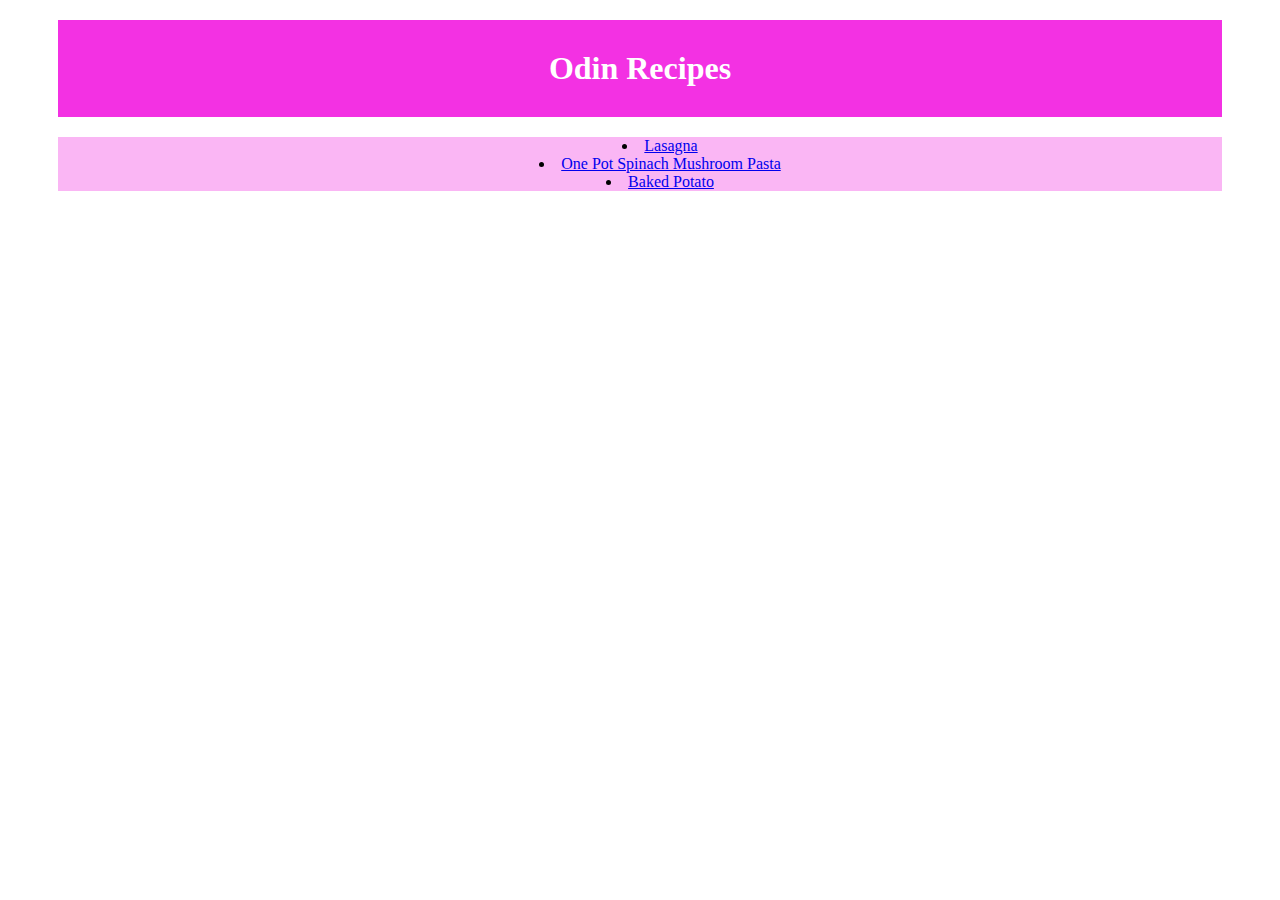
<file: index.html>
<!DOCTYPE html>
<html lang="en">
    <head>
        <meta charset="UTF-8">
        <title>Recipes</title>
        <link rel="stylesheet" href="style.css">
    </head>
    <body>
        <h1 id="title">Odin Recipes</h1>
        <ul class="recipes">
            <li><a href="recipes/lasagna.html">Lasagna</a></li>
            <li><a href="recipes/onepotpasta.html">One Pot Spinach Mushroom Pasta</a></li>
            <li><a href="recipes/bakedpotato.html">Baked Potato</a></li>
        </ul>
    </body>
</html>
</file>
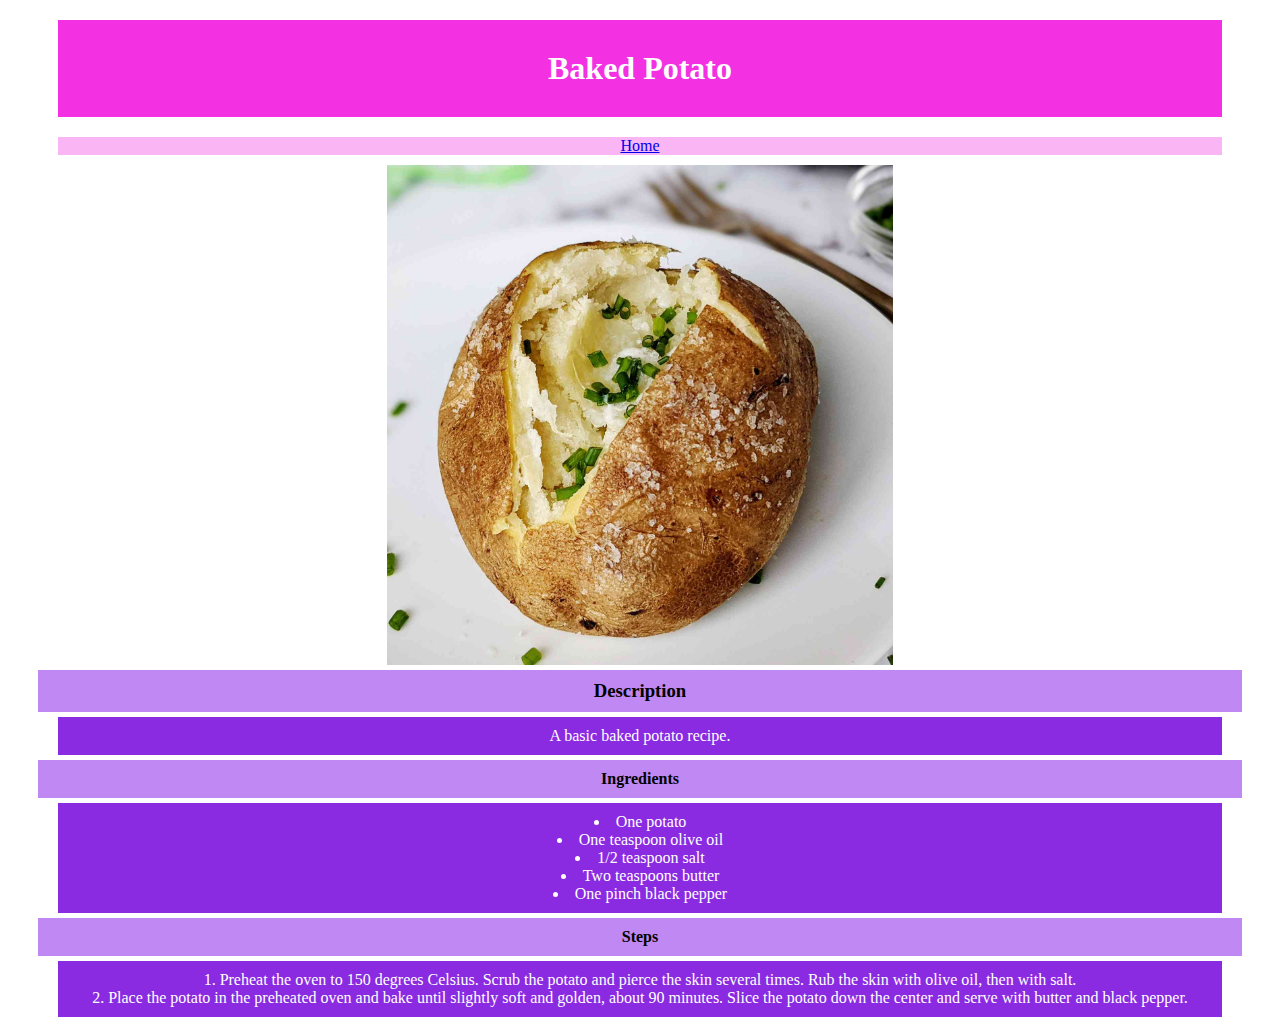
<file: recipes/bakedpotato.html>
<!DOCTYPE html>
<html lang="en">
    <head>
        <meta charset="UTF-8">
        <title>Baked Potato</title>
        <link rel="stylesheet" href="../style.css"
    </head>
    <body>
        <h1 id="title">Baked Potato</h1>
        <p class="recipes">
            <a href="../index.html">Home</a>
        </p>
        <img src="../img/bakedpotato.jpg" alt="a baked potato" height="500">
        <h3 class="titles">Description</h3>
        <p class="steps">
            A basic baked potato recipe.
        </p>
        <h4 class="titles">Ingredients</h4>
        <ul class="steps">
            <li>One potato</li>
            <li>One teaspoon olive oil</li>
            <li>1/2 teaspoon salt</li>
            <li>Two teaspoons butter</li>
            <li>One pinch black pepper</li>
        </ul>
        <h4 class="titles">Steps</h4>
        <ol class="steps">
            <li>Preheat the oven to 150 degrees Celsius.
                Scrub the potato and pierce the skin several times. 
                Rub the skin with olive oil, then with salt.
            </li>
            <li>
                Place the potato in the preheated oven and bake until slightly soft and golden, about 90 minutes.
                Slice the potato down the center and serve with butter and black pepper.
            </li>
        </ol>
    </body>
</html>
</file>
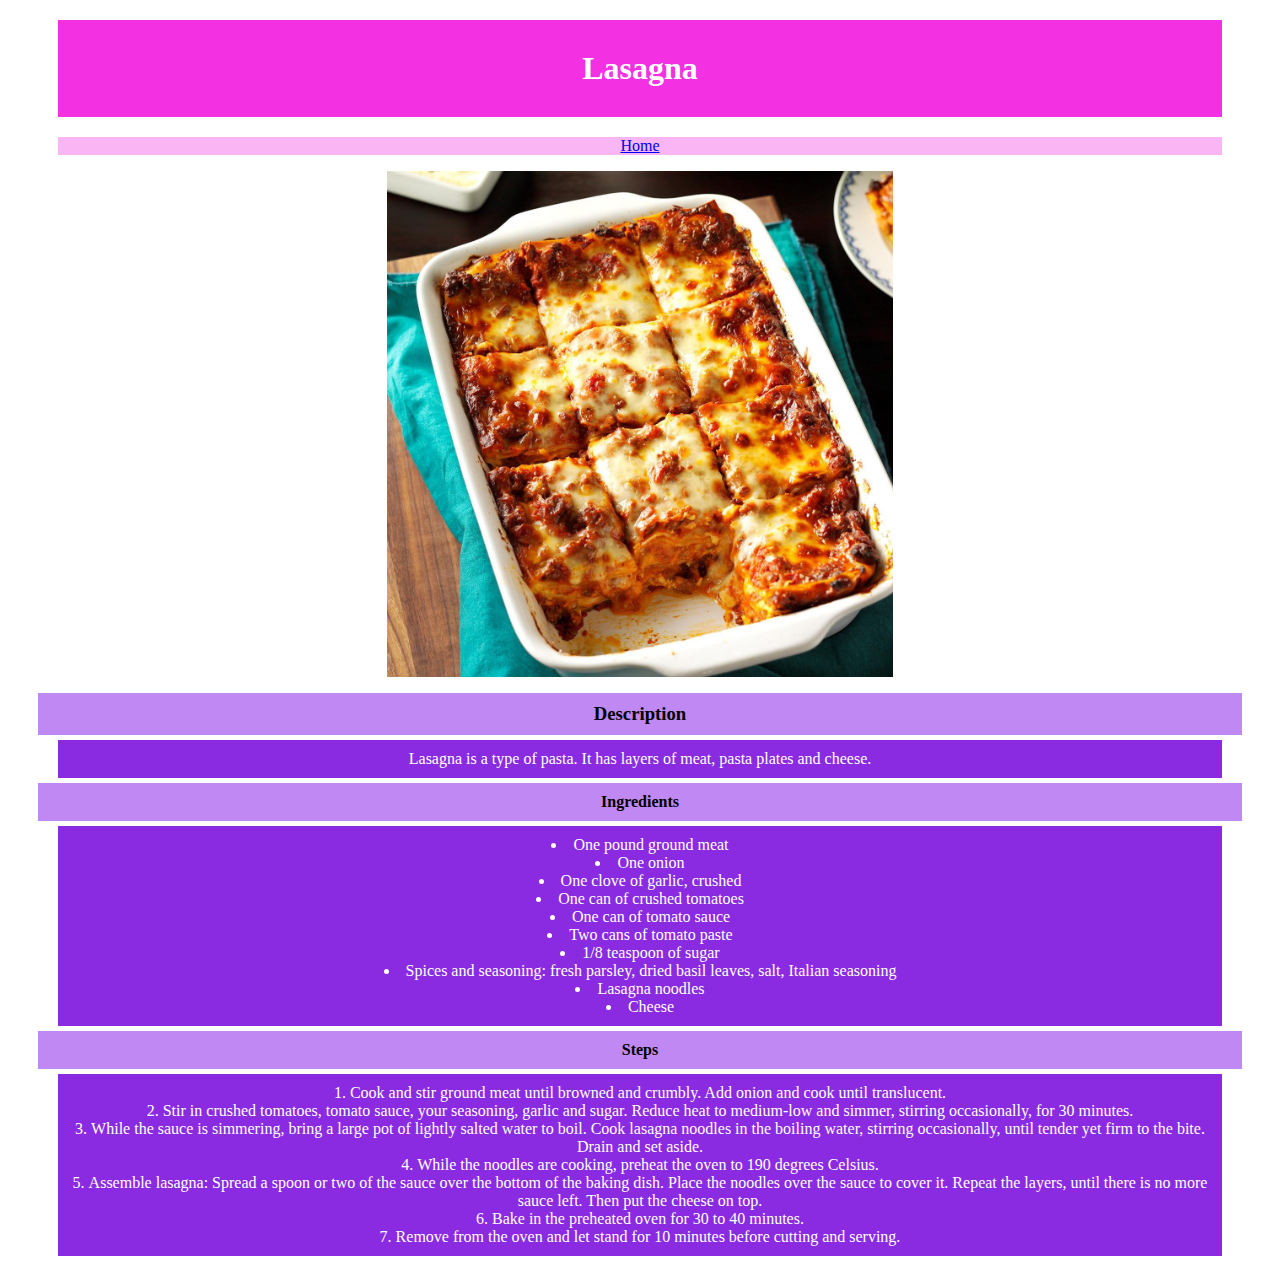
<file: recipes/lasagna.html>
<!DOCTYPE html>
<html lang="en">
    <head>
        <meta charset="UTF-8">
        <title>Lasagna</title>
        <link rel="stylesheet" href="../style.css"
    </head>
    <body>
        <h1 id="title">Lasagna</h1>
        <p class="recipes">
            <a href="../index.html">Home</a>
        </p>        
        <p><img src="../img/lasagna.jpg" alt="lasagna in a baking dish" width="600"></p>
        <h3 class="titles">Description</h3>
        <p class="steps">Lasagna is a type of pasta. 
        It has layers of meat, pasta plates and cheese.
        </p>
        <h4 class="titles">Ingredients</h4>
            <ul class="steps">
                <li>One pound ground meat</li>
                <li>One onion</li>
                <li>One clove of garlic, crushed</li>
                <li>One can of crushed tomatoes</li>
                <li>One can of tomato sauce</li>
                <li>Two cans of tomato paste</li>
                <li>1/8 teaspoon of sugar</li>
                <li>Spices and seasoning: fresh parsley, dried basil leaves, salt,
                    Italian seasoning
                </li>
                <li>Lasagna noodles</li>
                <li>Cheese</li>
            </ul>
            <h4 class="titles">Steps</h4>
            <ol class="steps">
                <li>
                    Cook and stir ground meat until browned and crumbly.
                    Add onion and cook until translucent.
                </li>
                <li>
                    Stir in crushed tomatoes, tomato sauce, your seasoning, garlic and sugar.
                    Reduce heat to medium-low and simmer, stirring occasionally, for 30 minutes.
                </li>
                <li>
                    While the sauce is simmering, bring a large pot of lightly salted water to boil.
                    Cook lasagna noodles in the boiling water, stirring occasionally, until tender yet firm to the bite.
                    Drain and set aside.
                </li>
                <li>
                    While the noodles are cooking, preheat the oven to 190 degrees Celsius.
                </li>
                <li>
                    Assemble lasagna: Spread a spoon or two of the sauce over the bottom of the baking dish.
                    Place the noodles over the sauce to cover it. 
                    Repeat the layers, until there is no more sauce left.
                    Then put the cheese on top.
                </li>
                <li>
                    Bake in the preheated oven for 30 to 40 minutes.
                </li>
                <li>
                    Remove from the oven and let stand for 10 minutes before cutting and serving.
                </li>
            </ol>
    </body>
</html>
</file>
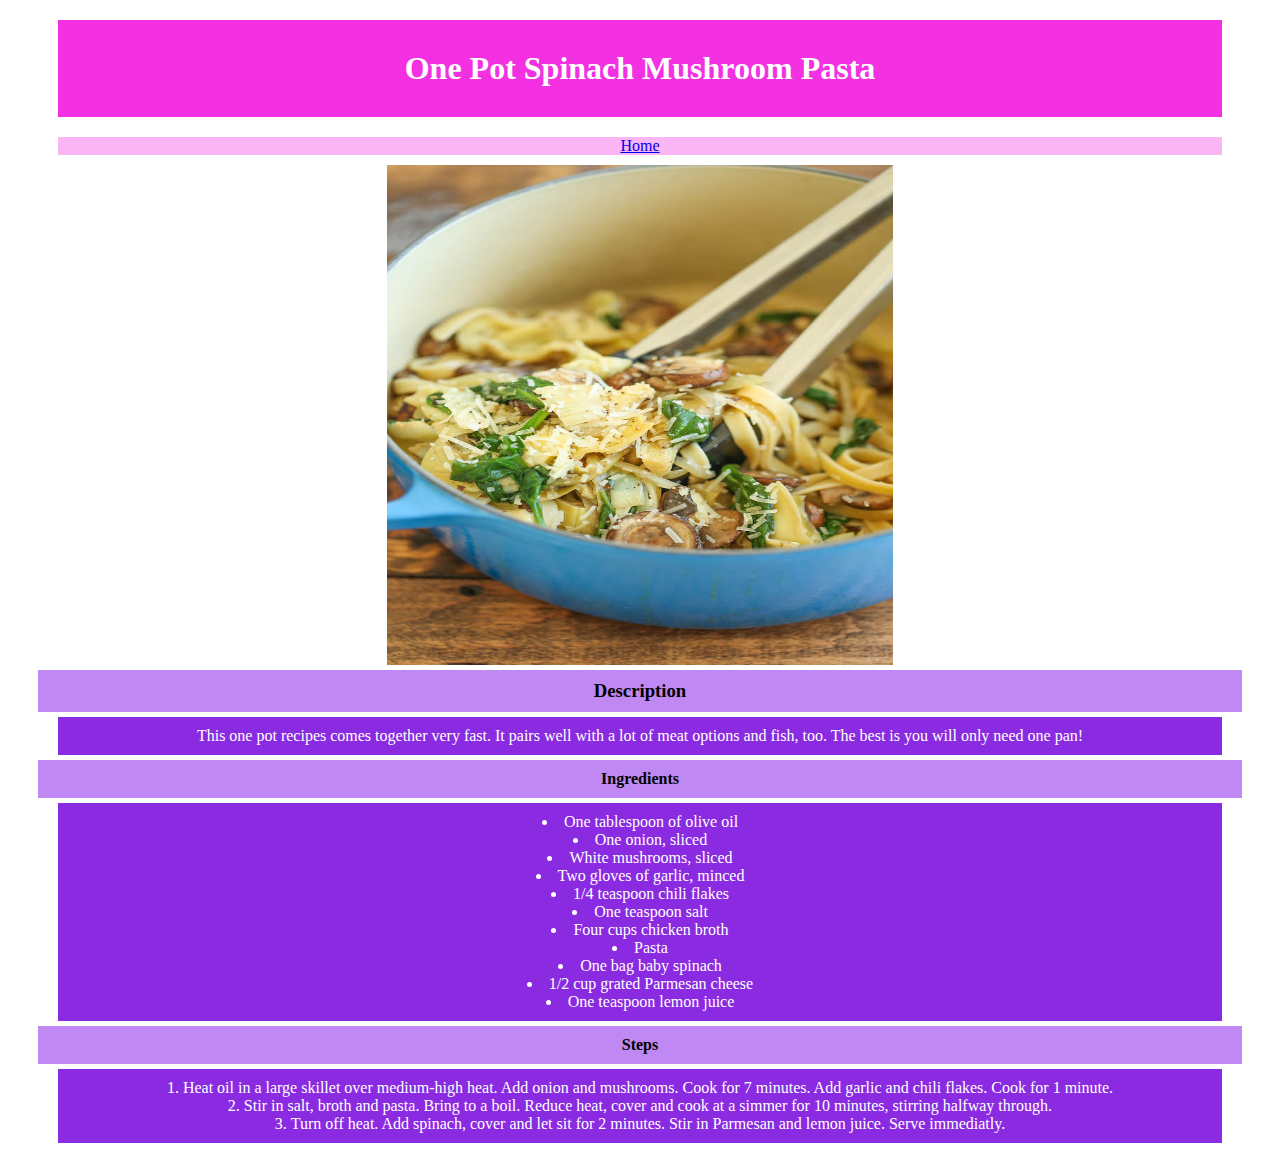
<file: recipes/onepotpasta.html>
<!DOCTYPE html>
<html lang="en">
    <head>
        <meta charset="UTF-8">
        <title>One Pot Spinach Mushroom Pasta</title>
        <link rel="stylesheet" href="../style.css"
    </head>
    <body>
        <h1 id="title">One Pot Spinach Mushroom Pasta</h1>
        <p class="recipes">
            <a href="../index.html">Home</a>
        </p>
        <img src="../img/onepotpasta.jpg" alt="One pot with spinach and mushroom pasta" height="500">
        <h3 class="titles">Description</h3>
        <p class="steps">
            This one pot recipes comes together very fast. 
            It pairs well with a lot of meat options and fish, too.
            The best is you will only need one pan!
        </p>
        <h4 class="titles">Ingredients</h4>
        <ul class="steps">
            <li>One tablespoon of olive oil</li>
            <li>One onion, sliced</li>
            <li>White mushrooms, sliced</li>
            <li>Two gloves of garlic, minced</li>
            <li>1/4 teaspoon chili flakes</li>
            <li>One teaspoon salt</li>
            <li>Four cups chicken broth</li>
            <li>Pasta</li>
            <li>One bag baby spinach</li>
            <li>1/2 cup grated Parmesan cheese</li>
            <li>One teaspoon lemon juice</li>
        </ul>
        <h4 class="titles">Steps</h4>
        <ol class="steps">
            <li>Heat oil in a large skillet over medium-high heat.
                Add onion and mushrooms.
                Cook for 7 minutes. Add garlic and chili flakes. Cook for 1 minute.
            </li>
            <li>
                Stir in salt, broth and pasta. Bring to a boil.
                Reduce heat, cover and cook at a simmer for 10 minutes, stirring halfway through.
            </li>
            <li>
                Turn off heat. Add spinach, cover and let sit for 2 minutes.
                Stir in Parmesan and lemon juice. Serve immediatly.
            </li>
        </ol>
    </body>
</html>
</file>
<file: style.css>
.recipes{
    background-color: rgb(250, 182, 244);
    color: black;
    text-align: center;
    list-style-position: inside;
    margin: 10px 50px;
}
#title{
    background-color: rgb(243, 49, 227);
    color: white;
    text-align: center;
    padding: 30px;
    margin: 20px 50px;
}
img{
display: block;
margin: auto;
width: 40%;
}
.titles{
    margin-top: 10px;
    background-color: rgb(191, 136, 243);
    text-align: center;
    padding: 10px;
    margin: 5px 30px
}

.steps{
background-color: blueviolet;
color: white;
padding: 10px;
text-align: center;
list-style-position: inside;
margin: 0px 50px;
}
</file>
